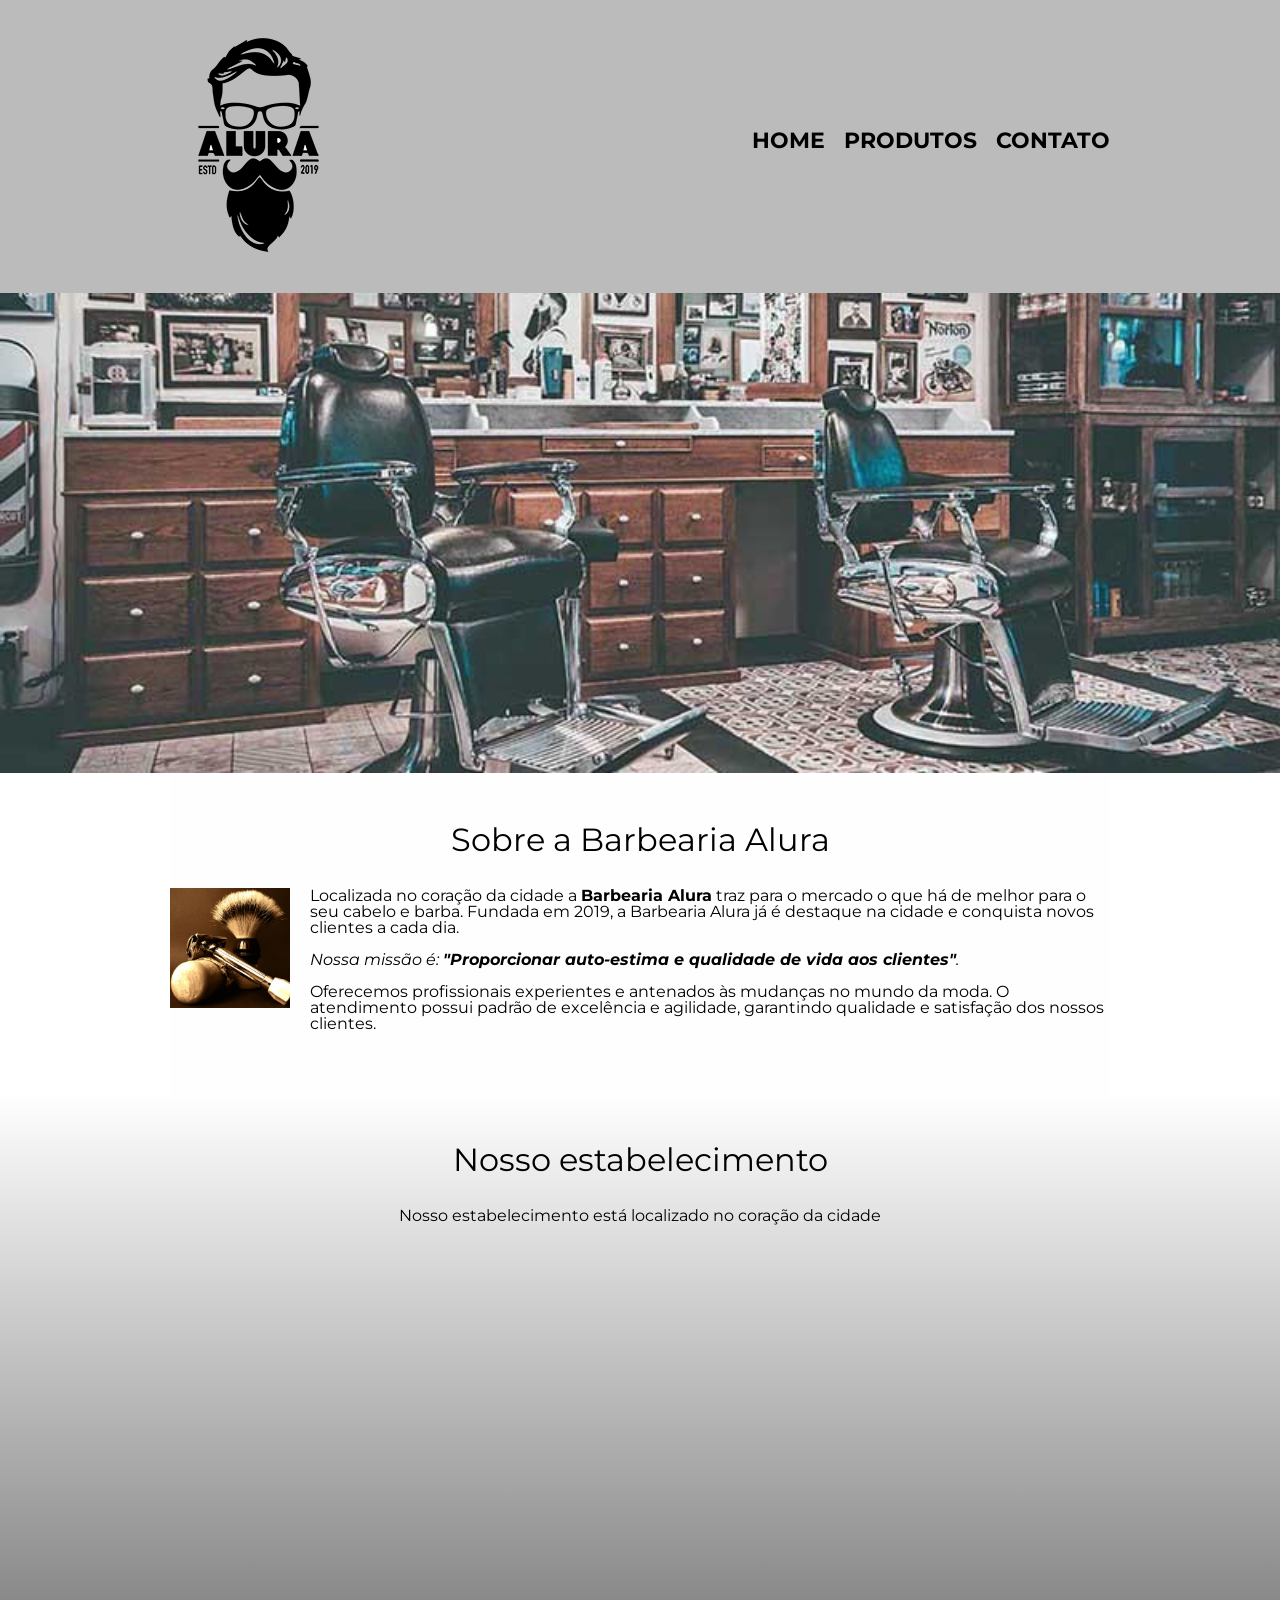
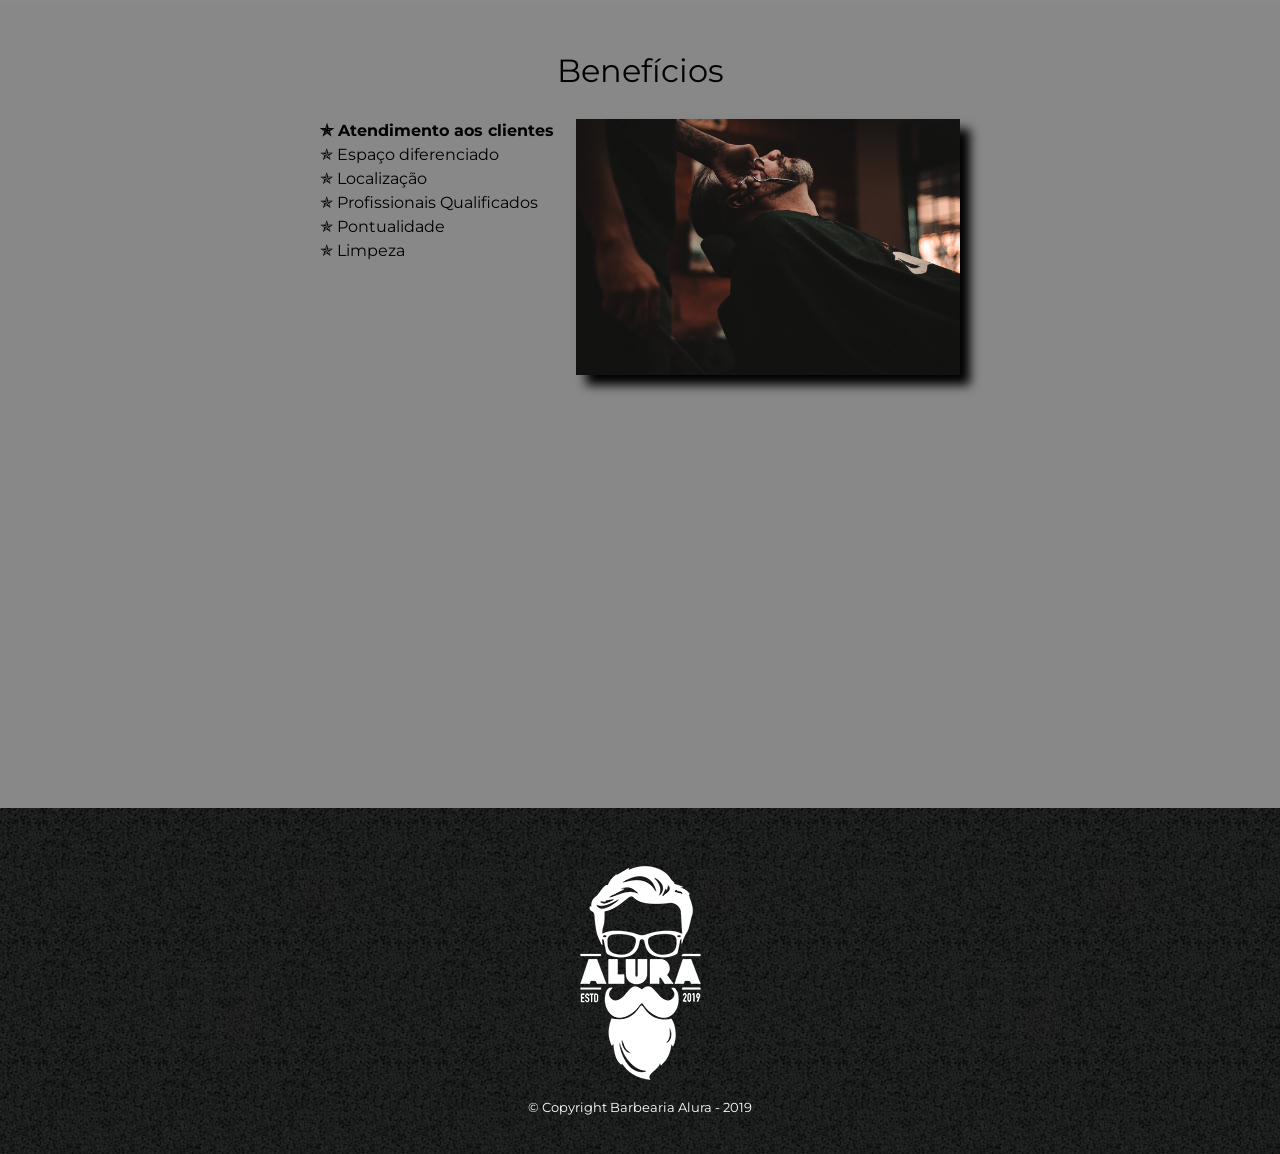
<file: index.html>
<!DOCTYPE html>
<html lang="pt-br">
  <head>
      <meta charset="UTF-8">
      <meta name="viewport" content="width=device-width">
      <title>Barbearia Alura</title>
      <link rel="stylesheet" href="reset.css">
      <link rel="stylesheet" href="style.css">
      <link href="https://fonts.googleapis.com/css2?family=Montserrat&display=swap" rel="stylesheet">
  </head>
    <body>
      <header>
        <div class="caixa">
          <h1><a href="index.html"><img src="logo.png"></a></h1>
          <nav>
              <ul class="navegacao">
                <li class=""><a href="index.html">Home</a></li>
                <li class=""><a href="produtos.html">Produtos</a></li>
                <li class=""><a href="contato.html">Contato</a></li>
              </ul>
          </nav>
        </div>
      </header>
      <img class="banner" src="banner.jpg">
      <main>
        <section class="principal">
            <h2 class="titulo-principal">Sobre a Barbearia Alura</h2>

            <img class="utensilios" src="utensilios.jpg" alt="Utensilios de um barbeiro">

            <p>Localizada no coração da cidade a <strong>Barbearia Alura</strong> traz para o mercado o que há de melhor para o seu cabelo e barba. Fundada em 2019, a Barbearia Alura já é destaque na cidade e conquista novos clientes a cada dia.</p>

            <p id="missao"><em>Nossa missão é: <strong>"Proporcionar auto-estima e qualidade de vida aos clientes"</strong>.</em></p>

            <p>Oferecemos profissionais experientes e antenados às mudanças no mundo da moda. O atendimento possui padrão de excelência e agilidade, garantindo qualidade e satisfação dos nossos clientes.</p>
        </section>
        <section class="mapa">
          <h3 class="titulo-principal">Nosso estabelecimento</h3>
          <p>Nosso estabelecimento está localizado no coração da cidade</p>
          <div class="mapa-conteudo">
            <iframe src="https://www.google.com/maps/embed?pb=!1m18!1m12!1m3!1d3656.448598130907!2d-46.634653385542435!3d-23.588239368469353!2m3!1f0!2f0!3f0!3m2!1i1024!2i768!4f13.1!3m3!1m2!1s0x94ce5a2b2ed7f3a1%3A0xab35da2f5ca62674!2sCaelum%20-%20Escola%20de%20Tecnologia!5e0!3m2!1spt-BR!2sbr!4v1633605711330!5m2!1spt-BR!2sbr"
            width="100%" height="300" style="border:0;" allowfullscreen="" loading="lazy"></iframe>
          </div>
        </section>
        <section class="beneficios">
            <h3 class="titulo-principal">Benefícios</h3>
            <div class="conteudo-beneficios">
              <ul class="lista-beneficios">
                <li class="itens">Atendimento aos clientes</li>
                <li class="itens">Espaço diferenciado</li>
                <li class="itens">Localização</li>
                <li class="itens">Profissionais Qualificados</li>
                <li class="itens">Pontualidade</li>
                <li class="itens">Limpeza</li>
              </ul><img src="beneficios.jpg" class="img-beneficios">
            </div>
            <div class="video">
              <iframe width="100%" height="315" src="https://www.youtube.com/embed/wcVVXUV0YUY"
              title="YouTube video player" frameborder="0" allow="accelerometer; autoplay; clipboard-write; encrypted-media; gyroscope; picture-in-picture" allowfullscreen></iframe>
            </div>
        </section>
      </main>
      <footer>
          <a href="index.html"><img src="logo-branco.png" ></a>
          <p class="copyright">&copy; Copyright Barbearia Alura - 2019</p>
      </footer>
  </body>
</html>
</file>
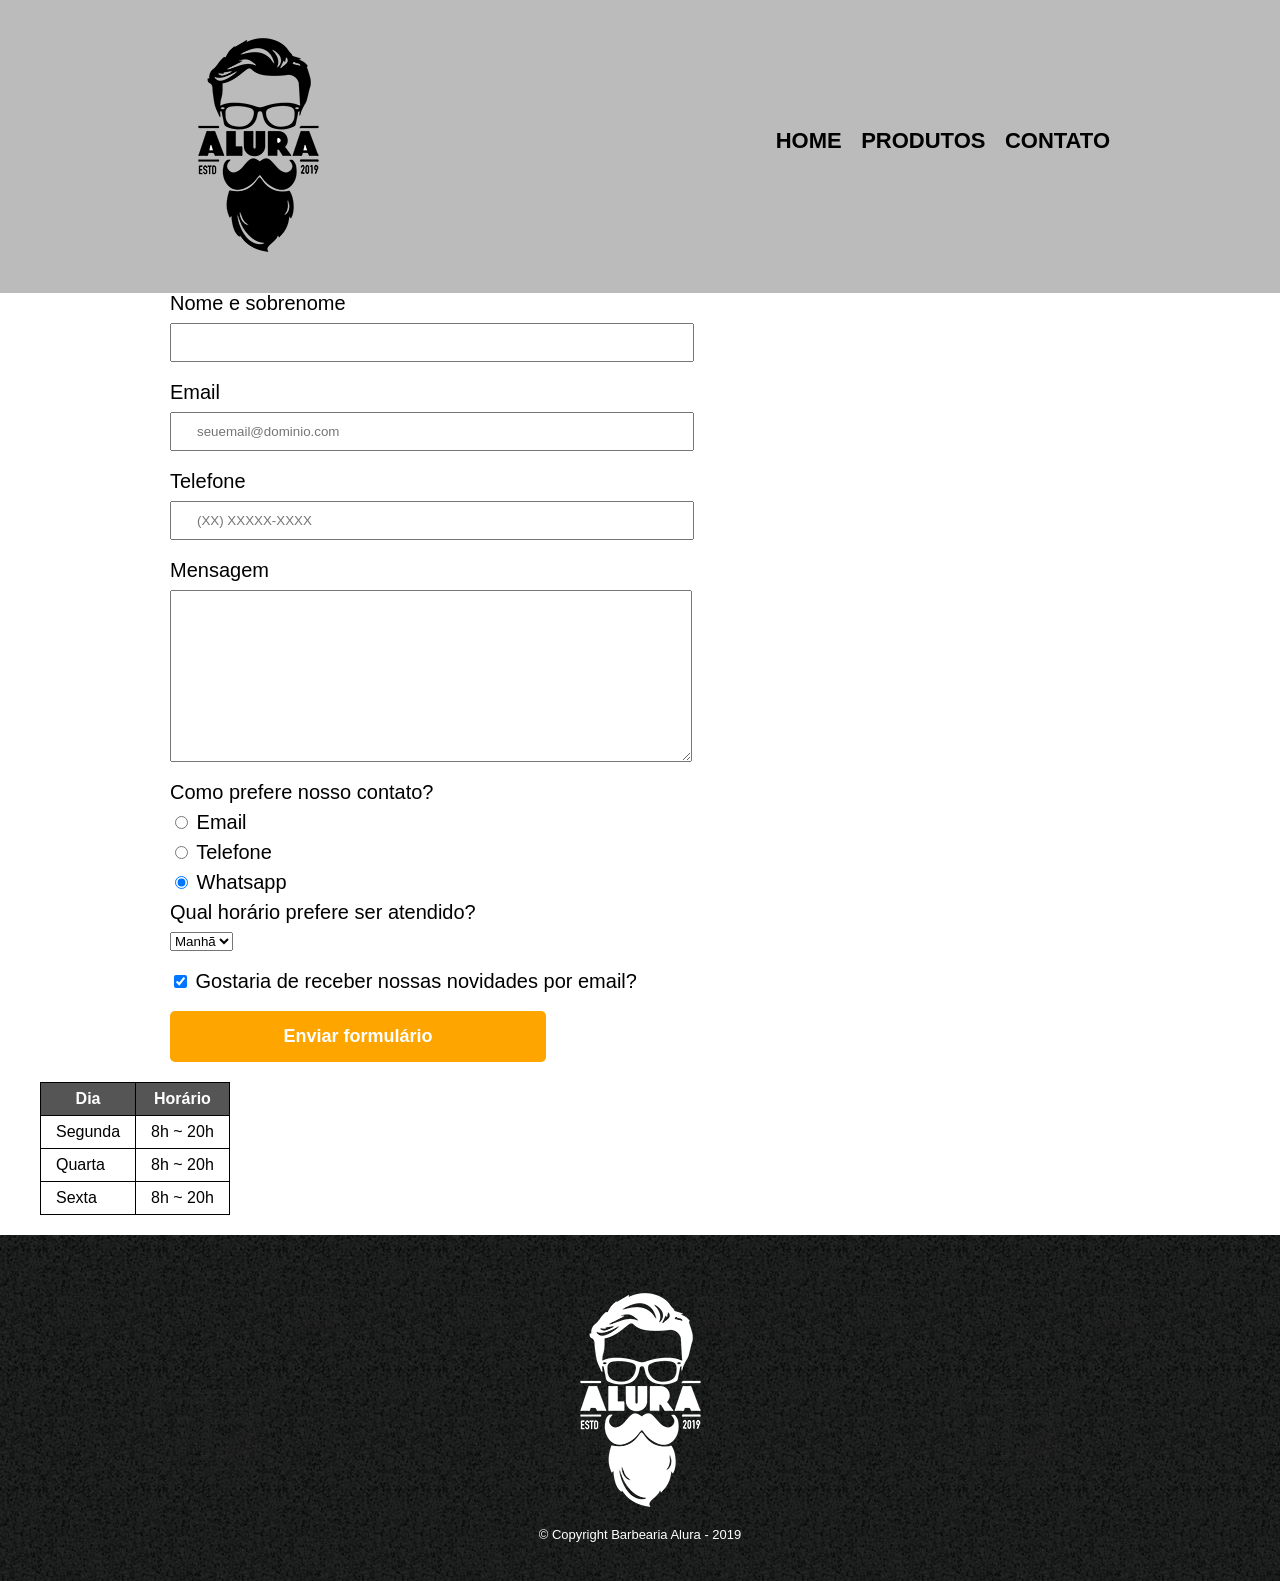
<file: contato.html>
<!DOCTYPE html>
<!DOCTYPE html>
<html lang="pt-br" >
  <head>
    <meta charset="utf-8">
    <meta name="viewport" content="width=device-width">
    <title>Contato - Barbearia Alura</title>
    <link rel="stylesheet" href="reset.css">
    <link rel="stylesheet" href="style.css">
  </head>
  <body>
      <header>
        <div class="caixa">
          <h1><a href="index.html"><img src="logo.png" alt="Logo da Barbearia da Alura"></a></h1>
          <nav>
              <ul class="navegacao">
                <li class=""><a href="index.html">Home</a></li>
                <li class=""><a href="produtos.html">Produtos</a></li>
                <li class=""><a href="contato.html">Contato</a></li>
              </ul>
          </nav>
        </div>
      </header>
      <main>
        <form class="form">
          <label for="nomesobrenome">Nome e sobrenome</label>
          <input type="text" id="nomesobrenome" class="input-padrao" required>
          <label for="email">Email</label>
          <input type="email" id="email" class="input-padrao" required placeholder="seuemail@dominio.com">
          <label for="telefone">Telefone</label>
          <input type="tel" id="telefone" class="input-padrao" required placeholder="(XX) XXXXX-XXXX">

          <label for="mensagem">Mensagem</label>
          <textarea rows="10" cols="70" id="mensagem" class="input-padrao" required></textarea>

          <fieldset class="">
            <legend>Como prefere nosso contato?</legend>
            <label for="radio-email"><input type="radio" name="contato" value="email" id="radio-email"> Email</label>
            <label for="radio-telefone"><input type="radio" name="contato" value="telefone" id="radio-telefone"> Telefone</label>
            <label for="radio-whatsapp"><input type="radio" name="contato" value="whatsapp" id="radio-whatsapp" checked> Whatsapp</label>
          </fieldset>

          <fieldset class="">
            <legend>Qual horário prefere ser atendido?</legend>
            <select class="" name="">
                <option value="">Manhã</option>
                <option value="">Tarde</option>
                <option value="">Noite</option>
            </select>
          </fieldset>


          <label class="checkbox"><input type="checkbox" checked> Gostaria de receber nossas novidades por email?</label>

          <input type="submit" value="Enviar formulário" class="enviar">
        </form>

        <table>
            <thead>
              <tr>
                <th>Dia</th>
                <th>Horário</th>
              </tr>
            </thead>
            <tbody>
                <tr>
                  <td>Segunda</td>
                  <td>8h ~ 20h</td>
                </tr>
                <tr>
                  <td>Quarta</td>
                  <td>8h ~ 20h</td>
                </tr>
                <tr>
                  <td>Sexta</td>
                  <td>8h ~ 20h</td>
                </tr>
            </tbody>
        </table>
      </main>
      <footer>
          <a href="index.html"><img src="logo-branco.png" alt="Logo da Barbearia da Alura"></a>
          <p class="copyright">&copy; Copyright Barbearia Alura - 2019</p>
      </footer>
  </body>
</html>
</file>
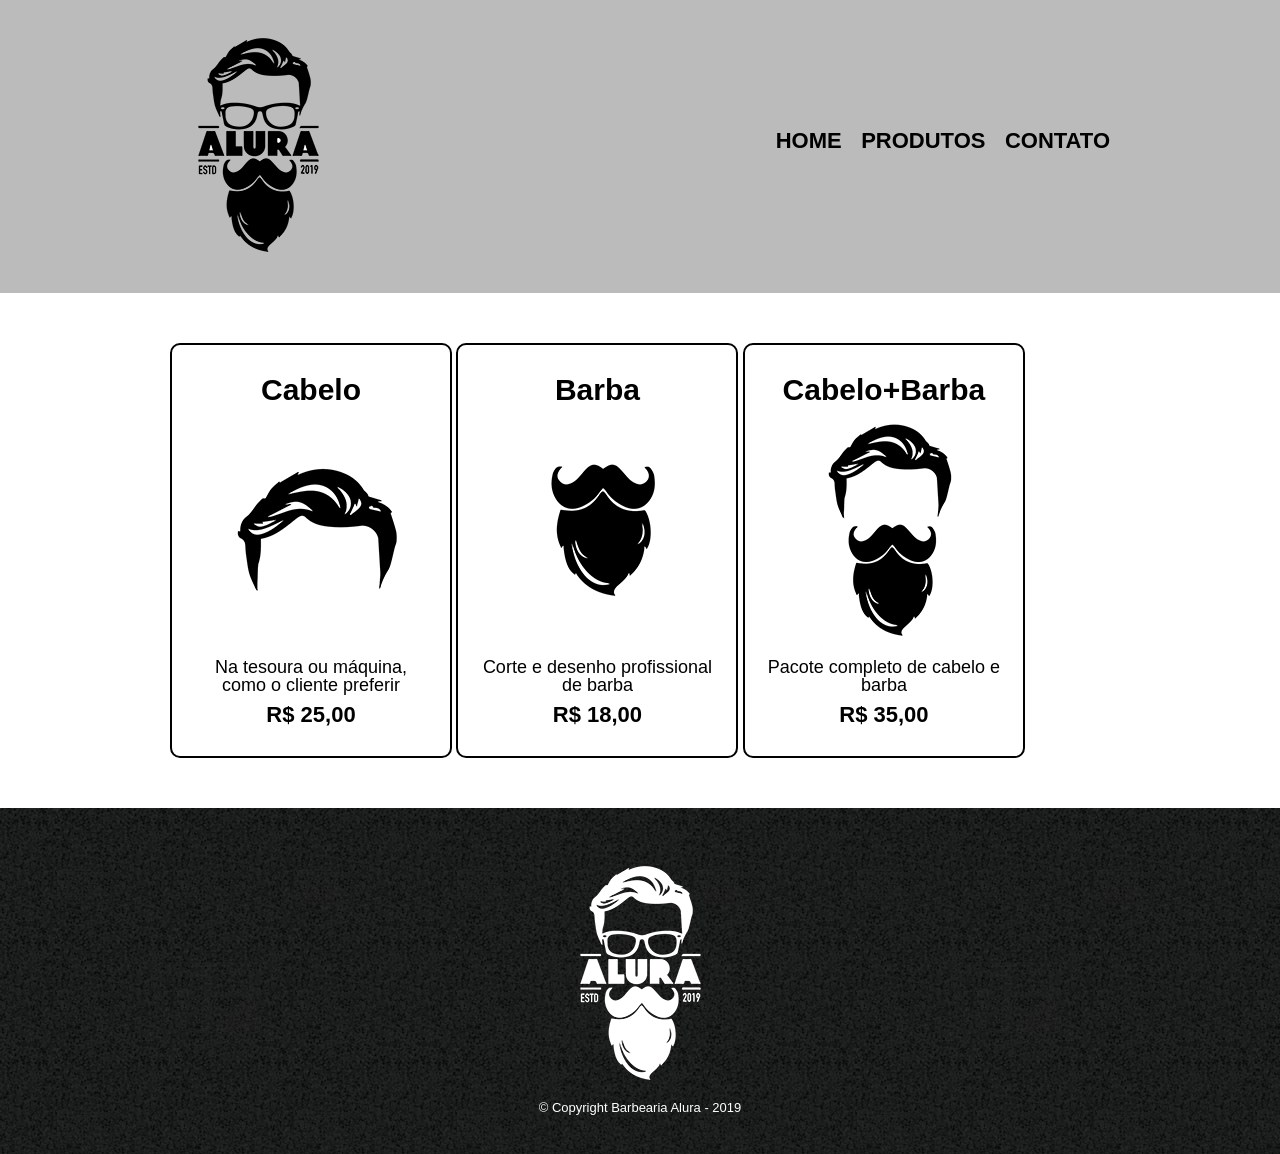
<file: produtos.html>
<!DOCTYPE html>
<html lang="pt-br" >
  <head>
    <meta charset="utf-8">
    <meta name="viewport" content="width=device-width">
    <title>Produtos - Barbearia Alura</title>
    <link rel="stylesheet" href="reset.css">
    <link rel="stylesheet" href="style.css">
  </head>
  <body>
      <header>
        <div class="caixa">
          <h1><a href="index.html"><img src="logo.png"></a></h1>
          <nav>
              <ul class="navegacao">
                <li class=""><a href="index.html">Home</a></li>
                <li class=""><a href="produtos.html">Produtos</a></li>
                <li class=""><a href="contato.html">Contato</a></li>
              </ul>
          </nav>
        </div>
      </header>
      <main>
        <ul class="produtos">
          <li>
            <h2>Cabelo</h2>
            <img src="cabelo.jpg">
            <p class="produto-descricao">Na tesoura ou máquina, como o cliente preferir</p>
            <p class="produto-preco">R$ 25,00</p>
          </li>
          <li>
            <h2>Barba</h2>
            <img src="barba.jpg">
            <p class="produto-descricao">Corte e desenho profissional de barba</p>
            <p class="produto-preco">R$ 18,00</p>
          </li>
          <li>
            <h2>Cabelo+Barba</h2>
            <img src="cabelo+barba.jpg">
            <p class="produto-descricao">Pacote completo de cabelo e barba</p>
            <p class="produto-preco">R$ 35,00</p>
          </li>
        </ul>
      </main>
      <footer>
          <a href="index.html"><img src="logo-branco.png" ></a>
          <p class="copyright">&copy; Copyright Barbearia Alura - 2019</p>
      </footer>
  </body>
</html>
</file>
<file: style.css>
body {
  font-family: 'Montserrat', sans-serif;
}

header {
  background: #BBBBBB;
  padding: 20px 0;
}

.caixa {
  position: relative;
  width: 940px;
  margin: 0 auto;
}

nav {
  position: absolute;
  top: 110px;
  right: 0px;
}

nav li {
  display: inline;
  margin: 0 0 0 15px;
}

nav a {
  text-transform: uppercase;
  color: #000000;
  font-weight: bold;
  font-size: 22px;
  text-decoration: none;
}

nav a:hover {
  color: #C78C19;
  text-decoration: underline;
}

.produtos {
  width: 940px;
  margin: 0 auto;
  padding: 50px 0px;
}

.produtos li {
  display: inline-block;
  text-align: center;
  width: 30%;
  vertical-align: top;
  margin; 0 1.5%;
  padding: 30px 20px;
  box-sizing: border-box;
  border: 2px solid #000000;
  border-radius: 10px;
}

.produtos li:hover {
  border-color: #C78C19;
}

.produtos li:active {
  border-color: #088C19;
}

.produtos li:hover h2 {
  font-size: 34px;
}

.produtos h2 {
  font-size: 30px;
  font-weight: bold;
}

.produto-descricao {
  font-size: 18px;
}

.produto-preco {
  font-size: 22px;
  font-weight: bold;
  margin-top: 10px;
}

footer {
  text-align: center;
  background: url("bg.jpg");
  padding: 40px 0;
}

.copyright {
  color: #FFFFFF;
  font-size: 13px;
  margin-top: 20px 0 0;
}

main {

}

form {
  margin: 40px 0;
}

.form{
  width: 940px;
  margin: 0 auto;
}

form label, form legend {
  display: block;
  font-size: 20px;
  margin: 0 0 10px;
}

.input-padrao {
  display: block;
  margin: 0 0 20px;
  padding: 10px 25px;
  width: 50%;
}

.checkbox {
  margin: 20px 0;
}

.enviar {
  width: 40%;
  padding: 15px 0;
  background: orange;
  color: white;
  font-weight: bold;
  font-size: 18px;
  border: none;
  border-radius: 5px;
  transition: 1s all;
  cursor: pointer;
}

.enviar:hover {
  background: darkorange;
  transform: scale(1.2);
}

table {
  margin: 20px 40px;
}

thead {
  background: #555555;
  color: white;
  font-weight: bold;
}

th, td {
  border: 1px solid #000000;
  padding: 8px 15px;
}

/* css da página inicial */
.banner {
  width: 100%;
}

.titulo-principal {
  text-align: center;
  font-size: 2em;
  margin: 0 0 1em;
  clear: left;
}

.principal {
  padding: 3em 0;
  background: #FEFEFE;
  width: 940px;
  margin: 0 auto;
}

.principal p {
  margin: 0 0 1em;
}

.principal strong {
  font-weight: bold;
}

.principal em {
  font-style: italic;
}

.utensilios {
  width: 120px;
  float: left;
  margin: 0 20px 20px 0;
}

.mapa {
  padding: 3em 0;
  background: linear-gradient(#FEFEFE, #888888);
}

.mapa-conteudo {
  width: 940px;
  margin: 0 auto;
}

.mapa p {
  margin: 0 0 2em;
  text-align: center;
}

.beneficios {
  padding: 3em 0;
  background: #888888;
}

.conteudo-beneficios {
  width: 640px;
  margin: 0 auto;
}

.lista-beneficios {
  width: 40%;
  display: inline-block;
  vertical-align: top;
}

.itens {
  line-height: 1.5;
}

.itens::before {
  content: "✯ ";
}

.itens:first-child {
  font-weight: bold;
}

.img-beneficios {
  width: 60%;
  opacity: 1;
  transition: 400ms;
  box-shadow: 10px 10px 10px 000000;
}

.img-beneficios:hover {
  opacity: 0.3;
}

.video {
  width: 560px;
  margin: 2em auto;
}

@media screen and (max-width: 480px) {
  .caixa, .principal, .conteudo-beneficios,
  .mapa-conteudo, .video {
    width: auto;
  }
  .produtos, .produtos li {
    width: auto;
  }
  .form {
    margin: 20px 40px;
    width: auto;
  }
  h1 {
    text-align: center;
  }
  nav {
    position: static;
  }
  .lista-beneficios, .img-beneficios {
    width: 100%;
  }
}
</file>
